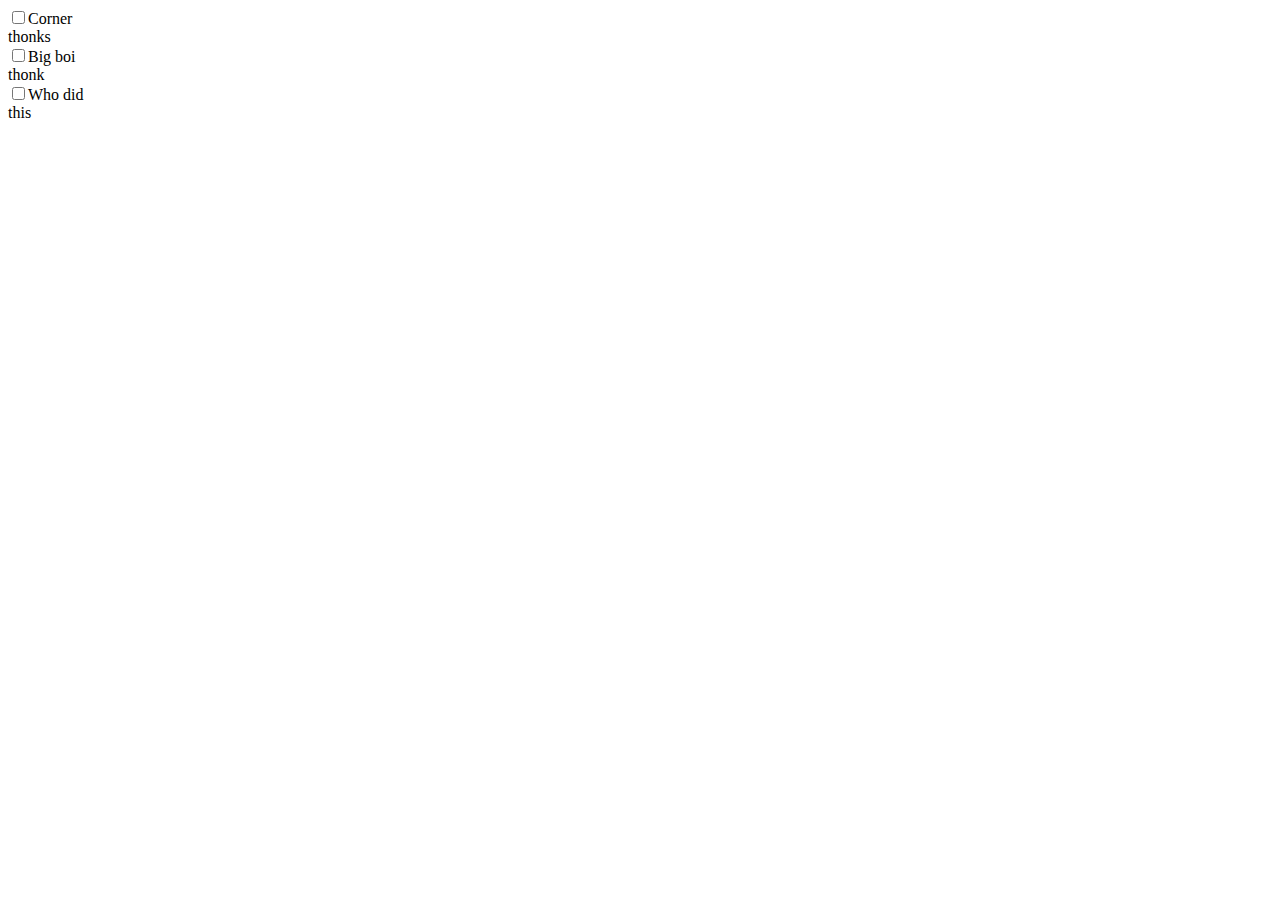
<file: index.html>
<!DOCTYPE html>
<html>
    <head>
        <title>🤔🤔🤔🤔</title>
        <style>
            body {
                width: 100px;
            }
        </style>
    </head>
    <body>
        <div>
            <input type="checkbox" id="cornerthonk">Corner thonks<br>
            <input type="checkbox" id="bigboi">Big boi thonk<br>
            <input type="checkbox" id="whodidthis">Who did this<br>
        </div>
    </body>
    <script src="scripts.js"></script>
</html>
</file>
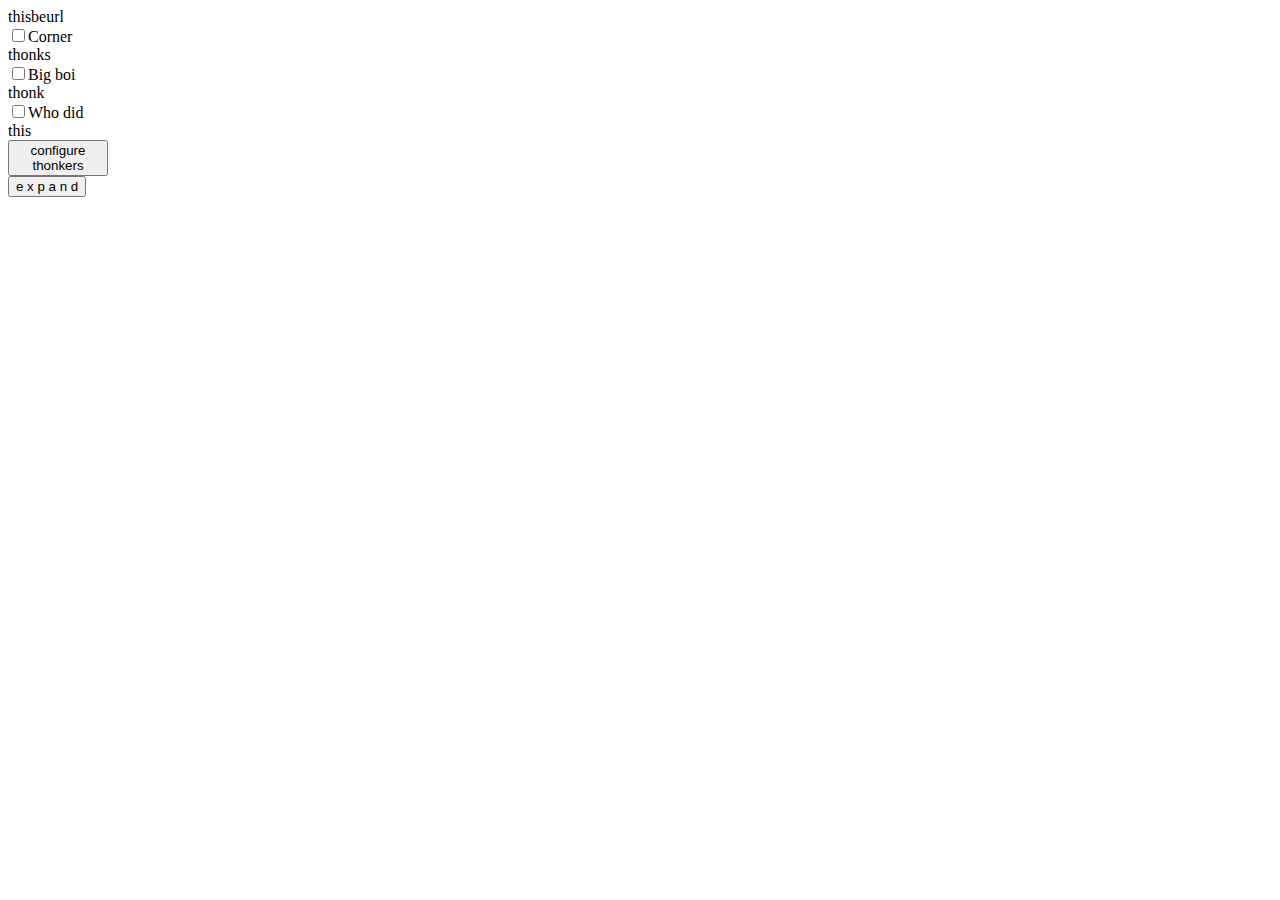
<file: popup/index.html>
<!DOCTYPE html>
<html>
    <head>
        <title>🤔🤔🤔🤔</title>
        <style>
            body {
                width: 100px;
            }
        </style>
    </head>
    <body>
        <a id="url">thisbeurl</a>
        <div id="body">
            <input type="checkbox" id="cornerthonk">Corner thonks<br>
            <input type="checkbox" id="bigboi">Big boi thonk<br>
            <input type="checkbox" id="whodidthis">Who did this<br>
            <button id="thonkconf">configure thonkers</button>
            <button id="expand">e x p a n d</button>
        </div>
        <div id="no" style="display: none">
            Cannot use this on chrome:// urls
        </div>
    </body>
    <script src="scripts.js"></script>
</html>
</file>
